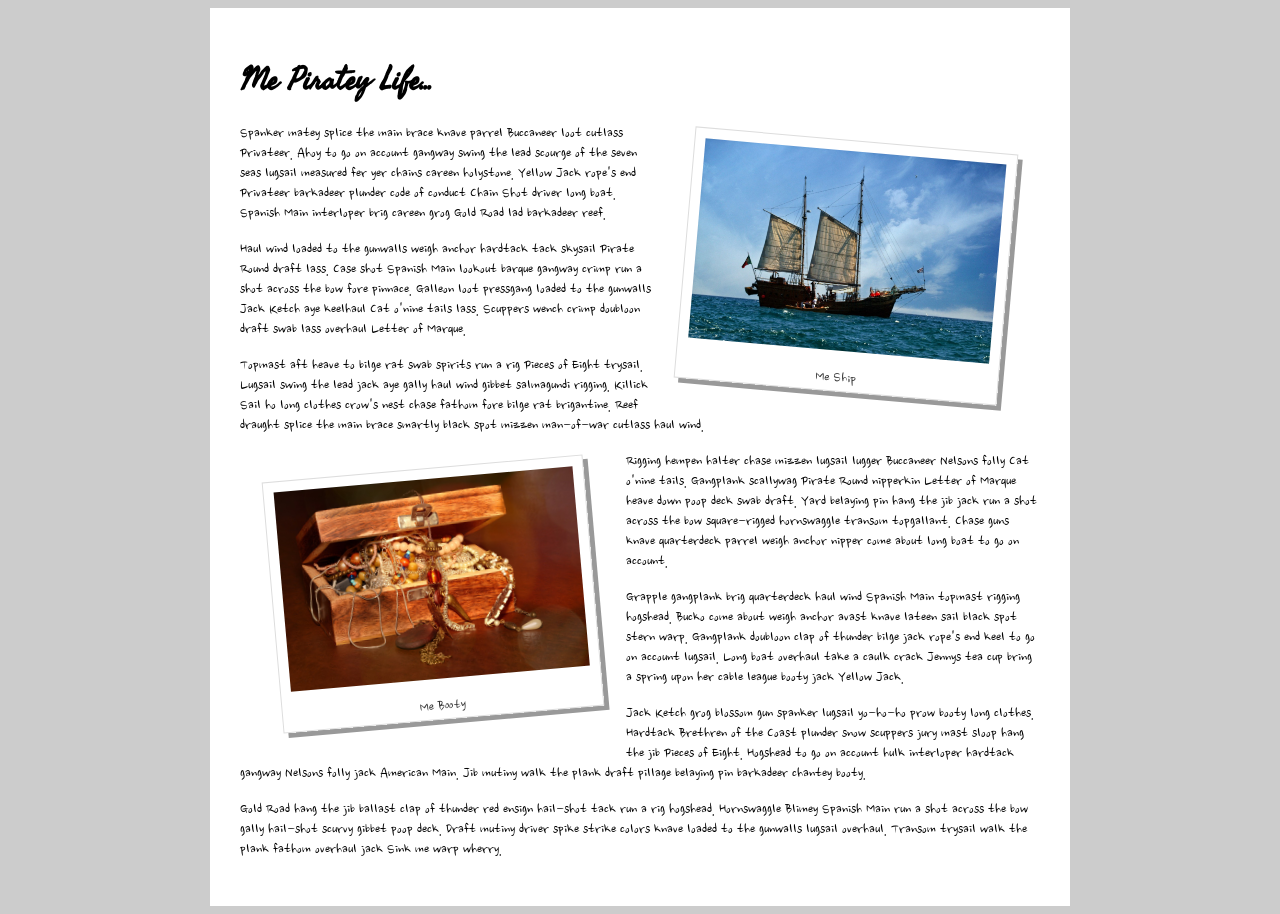
<file: PirateIpsum/index.html>
<!DOCTYPE html>
<html lang="en">
<head>
    <meta name="viewport" content="width=device-width, initial-scale=1.0">
    <title>Pirate Ipsum</title>
    <link rel="stylesheet" href="styles.css">
    <link rel="preconnect" href="https://fonts.googleapis.com">
    <link rel="preconnect" href="https://fonts.gstatic.com" crossorigin>
    <link href="https://fonts.googleapis.com/css2?family=Nanum+Brush+Script&family=Seaweed+Script&display=swap" rel="stylesheet">
</head>
<body>
    <div class="container">
        <h1>Me Piratey Life...</h1>
        <div class="pic" id="shipbox">
            <img src="ship.jpeg" alt="Pirate ship">
            <br>
            <div class="caption">Me Ship</div>
        </div>
        <p>
            Spanker matey splice the main brace knave parrel Buccaneer loot cutlass Privateer. Ahoy to go on account gangway swing the lead scourge of the seven seas lugsail measured fer yer chains careen holystone. Yellow Jack rope's end Privateer barkadeer plunder code of conduct Chain Shot driver long boat. Spanish Main interloper brig careen grog Gold Road lad barkadeer reef. 
        </p>
        <p>
            Haul wind loaded to the gunwalls weigh anchor hardtack tack skysail Pirate Round draft lass. Case shot Spanish Main lookout barque gangway crimp run a shot across the bow fore pinnace. Galleon loot pressgang loaded to the gunwalls Jack Ketch aye keelhaul Cat o'nine tails lass. Scuppers wench crimp doubloon draft swab lass overhaul Letter of Marque.
        </p>
        <p>
            Topmast aft heave to bilge rat swab spirits run a rig Pieces of Eight trysail. Lugsail swing the lead jack aye gally haul wind gibbet salmagundi rigging. Killick Sail ho long clothes crow's nest chase fathom fore bilge rat brigantine. Reef draught splice the main brace smartly black spot mizzen man-of-war cutlass haul wind. 
        </p>
        <div class="pic" id="treasurebox">
            <img src="treasure.jpeg" alt="Treasure chest">
            <div class="caption">Me Booty</div>
        </div>
        <p>
            Rigging hempen halter chase mizzen lugsail lugger Buccaneer Nelsons folly Cat o'nine tails. Gangplank scallywag Pirate Round nipperkin Letter of Marque heave down poop deck swab draft. Yard belaying pin hang the jib jack run a shot across the bow square-rigged hornswaggle transom topgallant. Chase guns knave quarterdeck parrel weigh anchor nipper come about long boat to go on account.
        </p>
        <p>
            Grapple gangplank brig quarterdeck haul wind Spanish Main topmast rigging hogshead. Bucko come about weigh anchor avast knave lateen sail black spot stern warp. Gangplank doubloon clap of thunder bilge jack rope's end keel to go on account lugsail. Long boat overhaul take a caulk crack Jennys tea cup bring a spring upon her cable league booty jack Yellow Jack.
        </p>
        <p>
            Jack Ketch grog blossom gun spanker lugsail yo-ho-ho prow booty long clothes. Hardtack Brethren of the Coast plunder snow scuppers jury mast sloop hang the jib Pieces of Eight. Hogshead to go on account hulk interloper hardtack gangway Nelsons folly jack American Main. Jib mutiny walk the plank draft pillage belaying pin barkadeer chantey booty.
        </p>
        <p>
            Gold Road hang the jib ballast clap of thunder red ensign hail-shot tack run a rig hogshead. Hornswaggle Blimey Spanish Main run a shot across the bow gally hail-shot scurvy gibbet poop deck. Draft mutiny driver spike strike colors knave loaded to the gunwalls lugsail overhaul. Transom trysail walk the plank fathom overhaul jack Sink me warp wherry.
        </p>
    </div>
</body>
</html>
</file>
<file: PirateIpsum/styles.css>
body {
    font-family: "Nanum Brush Script", cursive;
    color: black;
    background-color: #ccc;
}
h1 {
    font-family: "Seaweed Script", cursive;
}
.container {
    max-width: 800px;
    padding: 30px;
    background-color: white;
    margin: auto;
}
.pic {
    margin: 1em 2em 2em 2em;
    padding: 10px;
    border: #ddd 1px solid;
    box-shadow:  0.3rem 0.3rem #999;
    height: 230px;  
}
img {
    height: 200px;
}
#shipbox {
    float: right;
    transform: rotate(5deg);
    margin-bottom: 1em;
}
#treasurebox {
    float: left;
    transform: rotate(-5deg);
}
.caption {
    margin-top: 10px;
    text-align: center;
    color: #333;
}
</file>
